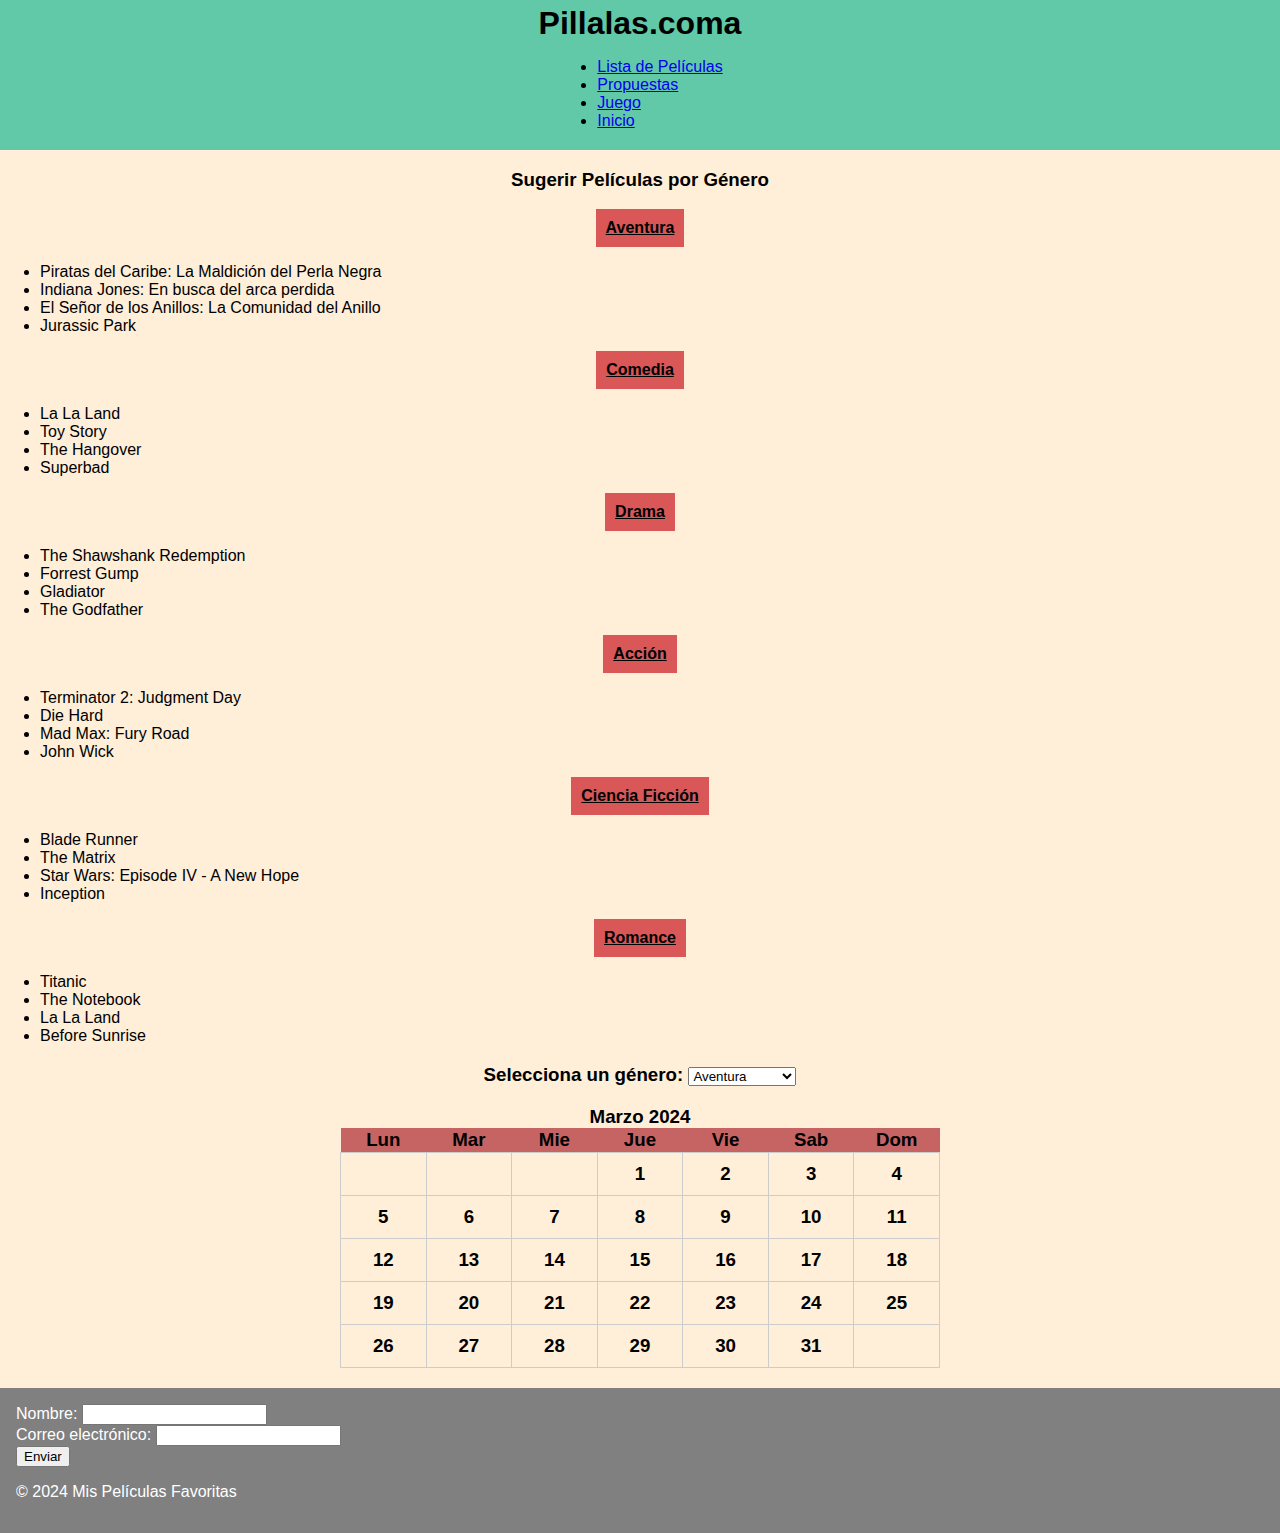
<file: contact.html>
<!DOCTYPE html>
<html lang="en">
<head>
    <meta charset="UTF-8">
    <meta name="viewport" content="width=device-width, initial-scale=1.0">
    <link rel="stylesheet" href="Proyecto.css">
</head>
<body>
    <header>
        <h1>Pillalas.coma</h1>
        <nav>
            <ul>
                <li><a href="movies.html">Lista de Películas</a></li>
                <li><a href="nuevo.html">Propuestas</a></li>
                <li><a href="nuevo1.html">Juego</a></li>
                <li><a href="index.html">Inicio</a></li>
                
            </ul>
        </nav>
 <div>
</header>
<main>
    <body>
        <h3>Sugerir Películas por Género</h3>
        <h4>Aventura</h4>
        <ul>
            <li>Piratas del Caribe: La Maldición del Perla Negra</li>
            <li>Indiana Jones: En busca del arca perdida</li>
            <li>El Señor de los Anillos: La Comunidad del Anillo</li>
            <li>Jurassic Park</li>
        </ul>
        
        <h4>Comedia</h4>
        <ul>
            <li>La La Land</li>
            <li>Toy Story</li>
            <li>The Hangover</li>
            <li>Superbad</li>
        </ul>
    
        <h4>Drama</h4>
        <ul>
            <li>The Shawshank Redemption</li>
            <li>Forrest Gump</li>
            <li>Gladiator</li>
            <li>The Godfather</li>
        </ul>
    
        <h4>Acción</h4>
        <ul>
            <li>Terminator 2: Judgment Day</li>
            <li>Die Hard</li>
            <li>Mad Max: Fury Road</li>
            <li>John Wick</li>
        </ul>
    
        <h4>Ciencia Ficción</h4>
        <ul>
            <li>Blade Runner</li>
            <li>The Matrix</li>
            <li>Star Wars: Episode IV - A New Hope</li>
            <li>Inception</li>
        </ul>
    
        <h4>Romance</h4>
        <ul>
            <li>Titanic</li>
            <li>The Notebook</li>
            <li>La La Land</li>
            <li>Before Sunrise</li>
        </ul>
        <form action="procesar_formulario.php" method="POST">
            <h3><label for="genero">Selecciona un género:</label>
            <select id="genero" name="genero">
                <option value="Aventura">Aventura</option>
                <option value="Comedia">Comedia</option>
                <option value="Drama">Drama</option>
                <option value="Acción">Acción</option>
                <option value="Ciencia ficción">Ciencia ficción</option>
                <option value="Romance">Romance</option></h3>
            </select>
        </form>
        <table class="calendar">
            <caption>Marzo 2024</caption>
            <thead>
              <tr>
                <th>Lun</th>
                <th>Mar</th>
                <th>Mie</th>
                <th>Jue</th>
                <th>Vie</th>
                <th>Sab</th>
                <th>Dom</th>
              </tr>
            </thead>
            <tbody>
              <tr>
                <td></td>
                <td></td>
                <td></td>
                <td>1</td>
                <td>2</td>
                <td>3</td>
                <td>4</td>
              </tr>
              <tr>
                <td>5</td>
                <td>6</td>
                <td>7</td>
                <td>8</td>
                <td>9</td>
                <td>10</td>
                <td>11</td>
              </tr>
              <tr>
                <td>12</td>
                <td>13</td>
                <td>14</td>
                <td>15</td>
                <td>16</td>
                <td>17</td>
                <td>18</td>
              </tr>
              <tr>
                <td>19</td>
                <td>20</td>
                <td>21</td>
                <td>22</td>
                <td>23</td>
                <td>24</td>
                <td>25</td>
              </tr>
              <tr>
                <td>26</td>
                <td>27</td>
                <td>28</td>
                <td>29</td>
                <td>30</td>
                <td>31</td>
                <td></td>
              </tr>
            </tbody>
          </table>
    </body>
    </html>
</main>
<footer>
    <div>
        <label for="nombre">Nombre:</label>
        <input type="text" id="nombre" name="nombre" required>
        <br>
        <label for="correo">Correo electrónico:</label>
        <input type="email" id="correo" name="correo" required>
        <br>
        <input type="submit" value="Enviar">
    </form>
</div>
    <p>&copy; 2024 Mis Películas Favoritas</p>
</footer>
</html>
</file>
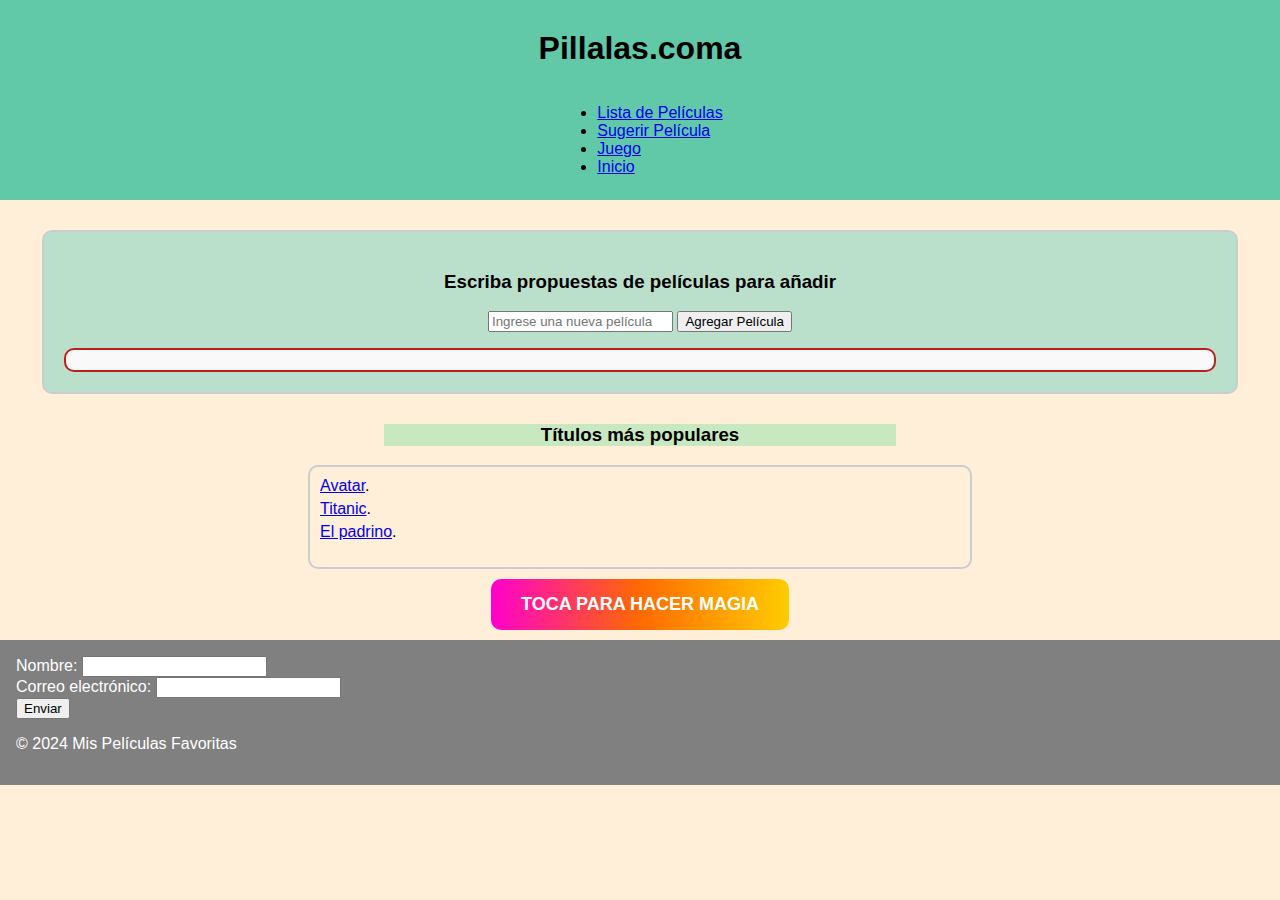
<file: nuevo.html>
<!DOCTYPE html>
<html lang="en">
<head>
    <meta charset="UTF-8">
    <meta name="viewport" content="width=device-width, initial-scale=1.0">
    <title>Interacciones sobre Películas</title>
    <link rel="stylesheet" href="nuevo.css">
</head>
<body>
    <body>
        <header>
            <h1>Pillalas.coma</h1>
            <nav>
                <ul>
                    <li><a href="movies.html">Lista de Películas</a></li>
                    <li><a href="contact.html">Sugerir Película</a></li>
                    <li><a href="nuevo1.html">Juego</a></li>
                    <li><a href="index.html">Inicio</a></li>
                </ul>
            </nav>
        </header>
        <div id="contenedorListaPeliculas"> <!-- Nuevo contenedor -->
    <h3>Escriba propuestas de películas para añadir</h3>
    
    <!-- Interacción 1: Agregar película -->
    <input type="text" id="nuevaPelicula" placeholder="Ingrese una nueva película">
    <button id="agregarPelicula">Agregar Película</button>
    <ul id="listaPeliculas"></ul>
    <script src="java.js"></script>
    </div>

    <!-- Interacción 2: Mostrar alerta al pasar el ratón sobre una película -->
    <div id="contenedorPeliculasSugeridas">
    <h3>Títulos más populares</h3>
    </div>
    <ul id="listaPeliculas2">
        <li><a href="https://www.pillalas.com/">Avatar</a>.</li>  
        <li><a href="https://www.pillalas.com/">Titanic</a>.</li> 
        <li><a href="https://www.pillalas.com/">El padrino</a>.</p></li>
    </ul>
    <script src="java1.js"></script>
    
    <!-- Interacción 3: Cambiar color de fondo -->
    <button id="cambiarColor">Toca para hacer magia</button>
    <script src="java2.js"></script>

</body>
<footer>
    <div>
        <label for="nombre">Nombre:</label>
        <input type="text" id="nombre" name="nombre" required>
        <br>
        <label for="correo">Correo electrónico:</label>
        <input type="email" id="correo" name="correo" required>
        <br>
        <input type="submit" value="Enviar">
    </form>
</div>
    <p>&copy; 2024 Mis Películas Favoritas</p>
</footer>
</html>
</file>
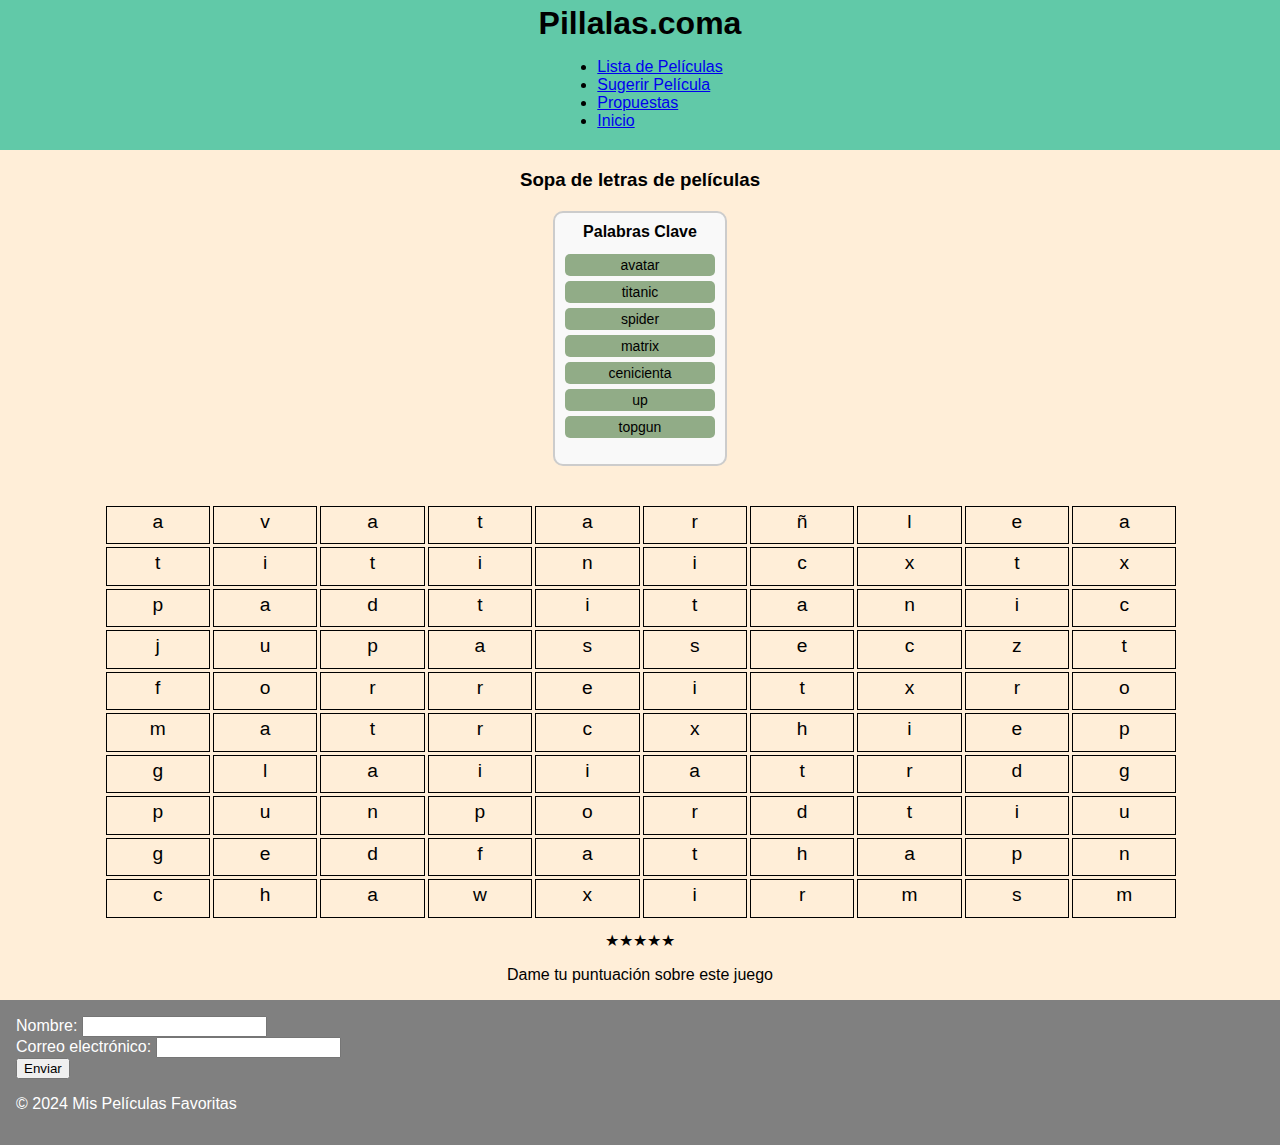
<file: nuevo1.html>
<!DOCTYPE html>
<html lang="es">
    <head>
        <meta charset="UTF-8">
        <meta name="viewport" content="width=device-width, initial-scale=1.0">

        <link rel="stylesheet" href="nuevo1.css">
    </head>
        <header>
            <h1>Pillalas.coma</h1>
            <nav>
                <ul>
                    <li><a href="movies.html">Lista de Películas</a></li>
                    <li><a href="contact.html">Sugerir Película</a></li>
                    <li><a href="nuevo.html">Propuestas</a></li>
                    <li><a href="index.html">Inicio</a></li>
                </ul>
            </nav>
        </header>
        <h3>Sopa de letras de películas</h3>
    <body>  
    <div id="palabrasClave">
        <h2>Palabras Clave</h2>
        <ul>
            <li>avatar</li>
            <li>titanic</li>
            <li>spider</li>
            <li>matrix</li>
            <li>cenicienta</li>
            <li>up</li>
            <li>topgun</li>
        </ul>
    </div>
    
    <div id="sopaDeLetras"></div>
    <div class="rating" id="rating">
        <span class="star" data-value="1">&#9733;</span>
        <span class="star" data-value="2">&#9733;</span>
        <span class="star" data-value="3">&#9733;</span>
        <span class="star" data-value="4">&#9733;</span>
        <span class="star" data-value="5">&#9733;</span>
      </div>
      <p id="ratingText">Dame tu puntuación sobre este juego</p>
      <script src="java3.js"></script>
    </body>
    <footer>
    <div>
        <label for="nombre">Nombre:</label>
        <input type="text" id="nombre" name="nombre" required>
        <br>
        <label for="correo">Correo electrónico:</label>
        <input type="email" id="correo" name="correo" required>
        <br>
        <input type="submit" value="Enviar">
    </form>
     </div>
    <p>&copy; 2024 Mis Películas Favoritas</p>
    </footer>
</html>
</file>
<file: Proyecto.css>
body {
    background-color: #FFEED8 ;
    font-family: Arial, sans-serif;
    margin: 0;
    padding: 0;
}

Footer {
    background-color: grey;
    color: #fff;
    padding: 1rem;
}
header {
    background-color: #61C9A8 ;
    color: black;
    display: flex;
    flex-direction: column;
    justify-content: center;
    align-items: center;
    height: 150px; 
}

header h1 {
    margin: 0;
}

.movie {
    text-align: center; 
}
.movie img {
    width: 100%; 
    height: auto; 
    max-width: 200px; 
    max-height: 300px; 
    display: block; 
    margin: 0 auto; /* Centra horizontalmente la imagen dentro del contenedor */
}
.movie3 {
    text-align: center; 
}
.movie3 {
    background-color: #5DADE2 ; 
    color: white; 
    padding: 10px; 
    border-radius: 5px; 
    width: fit-content; 
    margin: auto; 
    margin-top: 10px; 
}
.grid-container {
    display: grid;
    grid-template-columns: repeat(6, 1fr);
    gap: 20px;
    padding: 20px;
}

.grid-item img {
    width: 80%;
    height: auto;
    border-radius: 5px;
}

@media screen and (max-width: 600px) {
    .grid-container {
        grid-template-columns: repeat(2, 1fr);
    }
}
body {
    font-family: Arial, sans-serif;
}

h3 {
    text-align: center;
}
.cines-container {
    width: 700px; 
    margin: 0 auto; 
    padding: 20px;
    background-color: #f9f9f9; 
}
@media only screen and (max-width: 768px) {
    .cines-container {
        width: 90%; 
}
}
h4 {
    background-color: #d95757; 
    padding: 10px; 
    text-decoration: underline;
    text-align: center; 
    display: block; 
    margin: 0 auto; 
    max-width: fit-content; 
}
.calendar {
    max-width: 600px;
    margin: 20px auto;
    border-collapse: collapse;
    table-layout: fixed;
    width: 100%;
  }
  .calendar td {
    padding: 10px;
    border: 1px solid #ccc;  
    max-width: 600px
  }
  .calendar th {
    background-color: #c66464;
    max-width: 600px
  }
  @media (max-width: 600px) {
    .calendar th,
    .calendar td {
      padding: 5px;
    }
    .calendar td {
      font-size: 12px;
    }
  }
</file>
<file: nuevo.css>
body {
    background-color: #FFEED8 ;
    font-family: Arial, sans-serif;
    margin: 0;
    padding: 0;
}
#contenedorListaPeliculas {
    width: 90%; /* Ancho del contenedor */
    margin: 30px auto; /* Centrar horizontalmente y agregar espacio en la parte superior e inferior */
    padding: 20px; /* Espacio interior */
    border: 2px solid #ccc; /* Borde */
    border-radius: 10px; /* Borde redondeado */
    background-color: #bae0cc; /* Color de fondo */
    text-align: center; /* Centrar el texto */
    
}

#contenedorListaPeliculas ul {
    margin-bottom: 0; /* Eliminar el margen inferior de la lista */
}


#listaPeliculas {
    list-style-type: none;
    padding: 10px;
    border: 2px solid #bf1e1e;
    border-radius: 10px;
    background-color: #f9f9f9;
    text-align: center; /* Centrar el contenido */
}

#listaPeliculas img {
    width: 200px; /* Ancho deseado */
    height: auto; /* Altura automática para mantener la proporción */
}

#listaPeliculas2 {
    list-style-type: none;
    padding: 10px; /* Espacio interno */
    border: 2px solid #ccc; /* Borde */
    border-radius: 10px; /* Borde redondeado */
    margin: 0 auto; /* Centrar horizontalmente */
    width: 50%; /* Ajusta el ancho si es necesario */

}
#contenedorPeliculasSugeridas {
    width: 40%; /* Ancho del contenedor */
    margin: 0 auto; /* Centrar horizontalmente */
    text-align: center; /* Centrar el texto dentro del div */
    background-color: #c8e8bf;
}


#listaPeliculas2 li {
    margin-bottom: 5px;
    cursor: pointer;
}

#cambiarColor {
    display: block;
    margin: 10px auto;
    padding: 15px 30px;
    font-size: 18px;
    font-weight: bold;
    text-transform: uppercase;
    border: none;
    border-radius: 10px;
    background: linear-gradient(to right, #ff00cc, #ff6a00, #ffcc00); /* Degradado de colores */
    color: #fff;
    cursor: pointer;
    transition: transform 0.3s ease, box-shadow 0.3s ease;
}

#cambiarColor:hover {
    transform: scale(1.1); /* Efecto de escala al pasar el ratón */
    box-shadow: 0 0 10px rgba(49, 153, 35, 0.3); /* Sombra alrededor del botón */
}


.resaltado {
    background-color: rgb(255, 0, 225);
}


header {
    background-color: #61C9A8 ;
    color: black;
    display: flex;
    flex-direction: column;
    justify-content: center;
    align-items: center;
    height: 200px; 
}
Footer {
    background-color: grey;
    color: #fff;
    padding: 1rem;
}
.rating {
    font-size: 24px;
  }
  
  .star {
    cursor: pointer;
  }
  
  .star:hover,
  .star.active {
    color: gold;
  }
</file>
<file: nuevo1.css>
#sopaDeLetras {
    width: 80%; /* Ancho deseado */
    margin: 0 auto; /* Centrar horizontalmente */
    padding: 20px; /* Espacio interior */
    display: grid;
    grid-template-columns: repeat(10, minmax(10%, 1fr)); /* 10 columnas de tamaño mínimo de 30px */
    grid-template-rows: repeat(10, minmax(10%, 1fr)); /* 10 filas de tamaño mínimo de 30px */
    gap: 5px; /* Espacio entre las casillas */
    justify-content: center; /* Centrar horizontalmente en dispositivos móviles */
    margin-bottom: 40px;
}

.casilla {
    width: 100%; /* Ajustar el ancho para ocupar el espacio disponible */
    height: 100%; /* Ajustar la altura para ocupar el espacio disponible */
    border: 1px solid black;
    text-align: center;
    line-height: 30px; /* Centrar verticalmente el contenido */
    cursor: pointer; /* Cambiar el cursor al pasar sobre las casillas */
    font-size: 1.2em; /* Tamaño de fuente adaptable */
}



.casilla.seleccionada {
    background-color: yellow;
}
#palabrasClave {
    background-color: #f9f9f9;
    border: 2px solid #ccc;
    border-radius: 10px;
    padding: 10px; /* Reducir el espacio interior */
    width: 150px; /* Reducir el ancho del cuadro */
    margin: 20px auto;
}

#palabrasClave h2 {
    margin-top: 0;
    text-align: center;
    font-size: 16px; /* Reducir el tamaño del título */
}

#palabrasClave ul {
    list-style-type: none;
    padding: 0;
    margin-top: 5px; /* Añadir un poco de espacio entre el título y la lista */
}

#palabrasClave li {
    margin-bottom: 5px;
    padding: 3px; /* Reducir el espacio interior de los elementos de la lista */
    background-color: #91ac87;
    border-radius: 5px;
    text-align: center;
    font-size: 14px; /* Reducir el tamaño del texto */
}
.rating {
    display: flex;
    justify-content: center;
    align-items: center;
}
#ratingText {
    text-align: center;
  }
  body {
    background-color: #FFEED8 ;
    font-family: Arial, sans-serif;
    margin: 0;
    padding: 0;
}

Footer {
    background-color: grey;
    color: #fff;
    padding: 1rem;
}
header {
    background-color: #61C9A8 ;
    color: black;
    display: flex;
    flex-direction: column;
    justify-content: center;
    align-items: center;
    height: 150px; 
} 
header h1 {
    margin: 0;
}
h3 {
    text-align: center;
}
</file>
